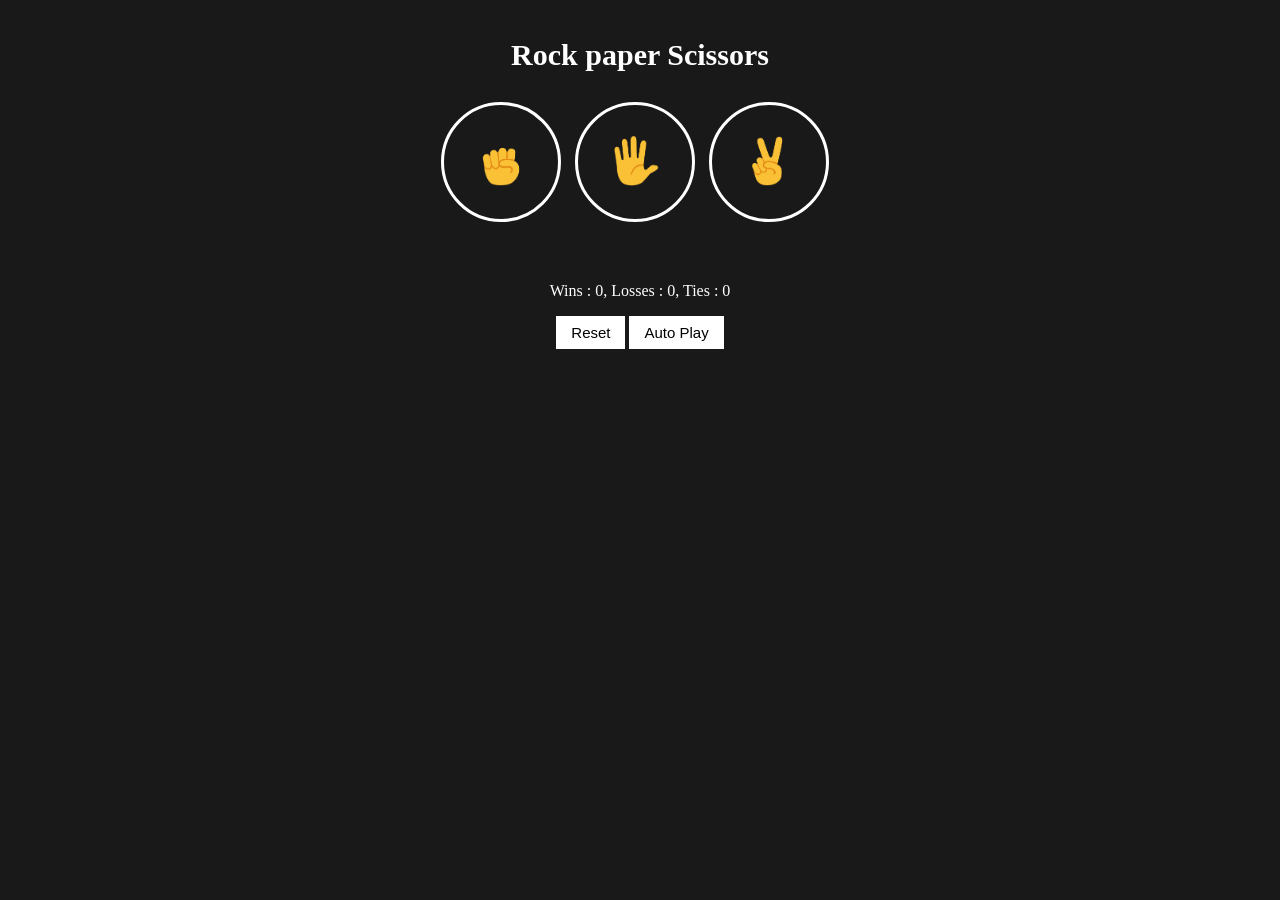
<file: index.html>
<!DOCTYPE html>
<html lang="en">
<head>
    <meta charset="UTF-8">
    <meta name="viewport" content="width=device-width, initial-scale=1.0">
    <title>Rock Paper Scissors</title>
    <link rel="stylesheet" href="styles/11-rock-paper-scissors.css">
</head>
<body>
    <div class="main-class">
        <p class="title">Rock paper Scissors</p>
        <button onclick="
            playerGame('rock');
        " class="move-button">
        <img src="images/rock-emoji.png" class="move-icon">
    </button>

        <button onclick="
            playerGame('paper');
        " class="move-button">
        <img src="images/paper-emoji.png" class="move-icon"></button>


        <button onclick=" 
            playerGame('scissors');
        " class="move-button">
        <img src="images/scissors-emoji.png" class="move-icon">
        </button>

        <p class="js-result result"></p>
        <p class="js-moves"></p>
        <p class="js-score-element score"></p>

        <button onclick="
            score.wins = 0;
            score.losses = 0;
            score.ties = 0;
            localStorage.removeItem('score');
            updateScoreElement();
        " class="reset-score-button">Reset</button>

        <button class="auto-play-button" onclick="
            autoPlay();
        ">Auto Play</button>

        <script src="scripts/11-rock-paper-scissors.js" ></script>
    </div>
    
</body>
</html>
</file>
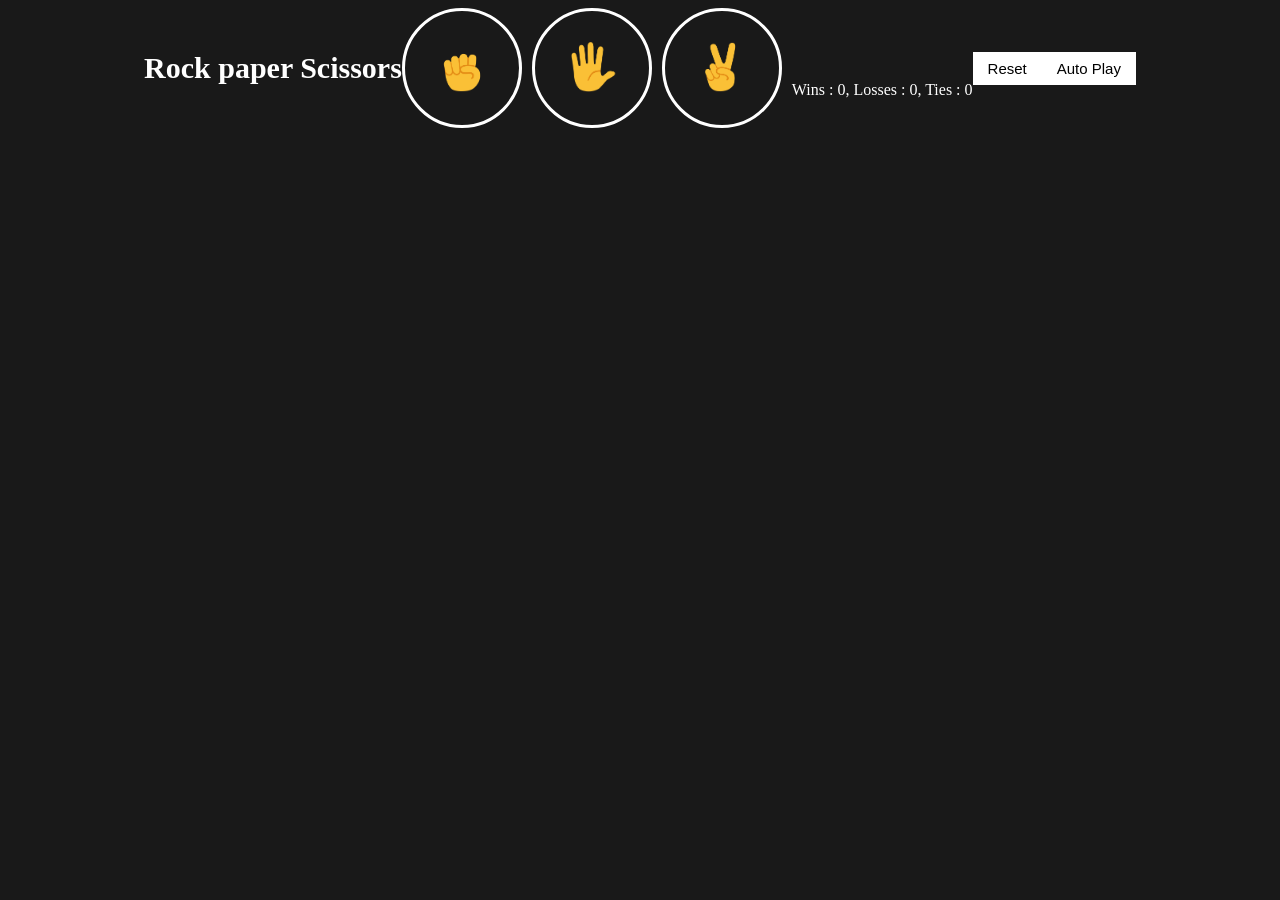
<file: 11-rock-paper-scissor.html>
<!DOCTYPE html>
<html lang="en">
<head>
    <meta charset="UTF-8">
    <meta name="viewport" content="width=device-width, initial-scale=1.0">
    <title>Rock Paper Scissors</title>
    <link rel="stylesheet" href="styles/11-rock-paper-scissors.css">
</head>
<body>
    <p class="title">Rock paper Scissors</p>
    <button onclick="
        playerGame('rock');
    " class="move-button">
    <img src="images/rock-emoji.png" class="move-icon">
</button>

    <button onclick="
        playerGame('paper');
    " class="move-button">
    <img src="images/paper-emoji.png" class="move-icon"></button>


    <button onclick=" 
        playerGame('scissors');
    " class="move-button">
    <img src="images/scissors-emoji.png" class="move-icon">
    </button>

    <p class="js-result result"></p>
    <p class="js-moves"></p>
    <p class="js-score-element score"></p>

    <button onclick="
        score.wins = 0;
        score.losses = 0;
        score.ties = 0;
        localStorage.removeItem('score');
        updateScoreElement();
    " class="reset-score-button">Reset</button>

    <button class="auto-play-button" onclick="
        autoPlay();
    ">Auto Play</button>

    <script src="scripts/11-rock-paper-scissors.js" ></script>
    
</body>
</html>
</file>
<file: styles/11-rock-paper-scissors.css>
body{
    background-color: rgb(25,25,25);
    color: white;
    font-size: Arial;
    display: flex;
    justify-content: center;
    align-items: center;
    

}
.main-class{
    text-align: center;
}

.title{
    align-items: center;
    font-size: 30px;
    font-weight: bold;

}

.move-icon{
    height: 50px;

}

.move-button{
    background-color: transparent;
    border: 3px solid white;
    width: 120px;
    height: 120px;
    border-radius: 60px;
    margin-right: 10px;
    cursor: pointer;


}
.result{
    font-size: 25px;
    color: white;
    font-weight: bold;
    margin-top: 50px;

}

.score{
    margin-top: 60px;


}

.reset-score-button, .auto-play-button{
    background-color: white;
    border: none;
    font-size: 15px;
    padding: 8px 15px;
    cursor: pointer;
}
</file>
